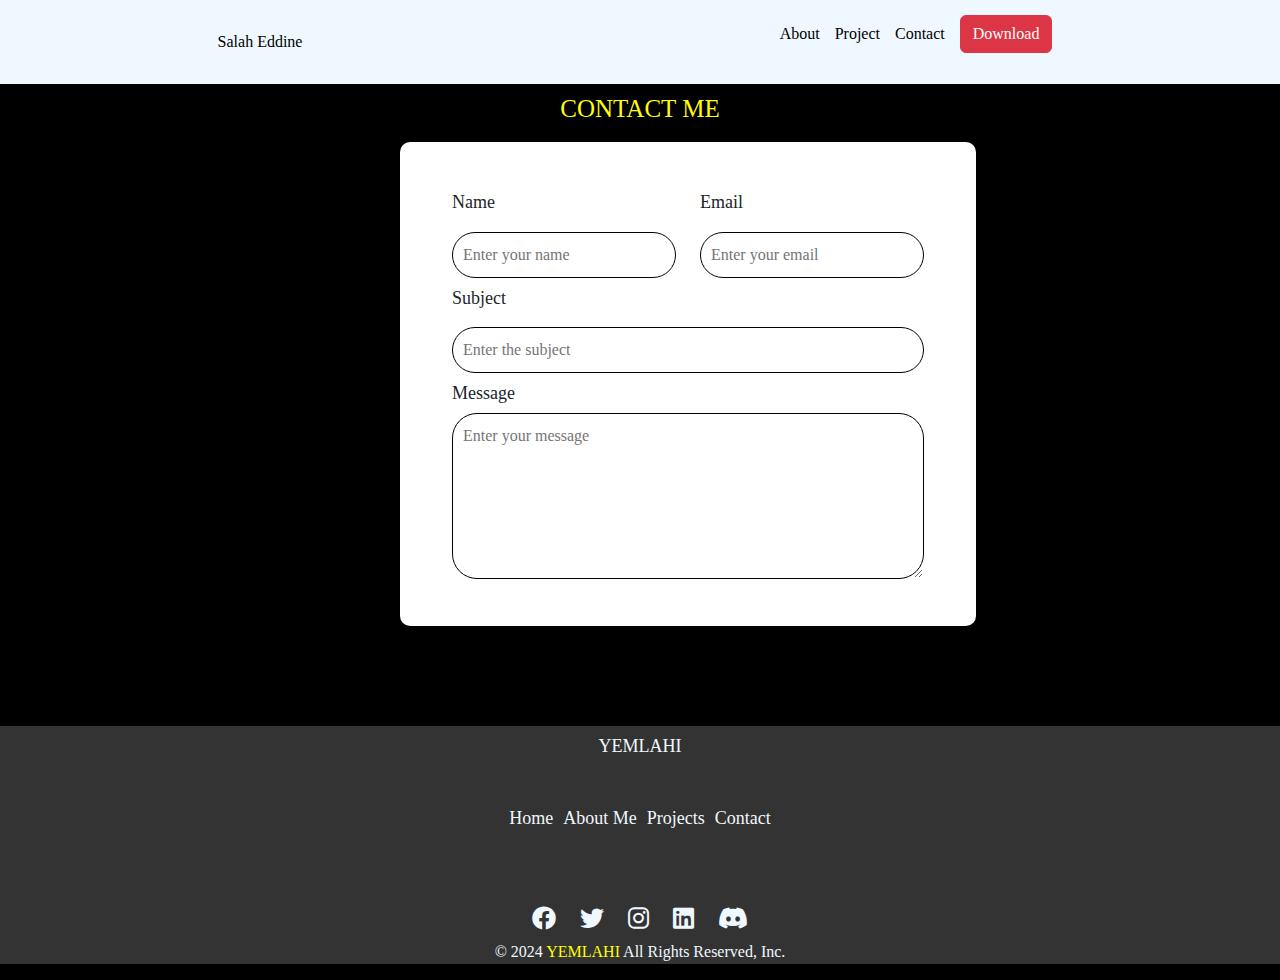
<file: contact.html>
<!DOCTYPE html>
<html lang="en">
<head>
    <meta charset="UTF-8">
    <meta name="viewport" content="width=device-width, initial-scale=1.0">
    <title>Document</title>
    <link rel="stylesheet" href="assets/css/contact.css">
    <!-- <link rel="stylesheet" href="assets/css/styles.css"> -->
    <link href="https://cdn.jsdelivr.net/npm/bootstrap@5.3.0/dist/css/bootstrap.min.css" rel="stylesheet">
    <link rel="stylesheet" href="https://cdnjs.cloudflare.com/ajax/libs/font-awesome/6.0.0-beta3/css/all.min.css">
    <style>
        header{
            display: flex;
            justify-content:space-around;
            align-items: center;
            background-color: aliceblue;

        }
        nav{
            display: flex;
            align-items: center;
            padding: 15px 10px;
        }
        .nav-items{
            display: flex;
            justify-content:space-around;
            align-items: center;
            gap: 15px;
            color: black;   
        }
        .nav-items li{
            list-style: none;
        }
        .recentlypage a{
            text-decoration: none;
            color: black;
        }
        .download{
            background-color: brown;
            border: none;
            padding: 10px 20px;
            border-radius: 10px;
            font-weight: 600;
            color: white;
        }
        .logo a{
            text-decoration: none;
            color: black;
        }
        footer{
            text-align: center;
            background-color: #333;
        }
        #footerMenu{
            display: flex;
            justify-content: center;
            align-items: center;
            gap: 10px;
        }
        #footerMenu a{
            color: aliceblue;
            text-decoration: none;
            font-size:  18px;
        }
        footer div h3{
            color: aliceblue;
        }
        #rights p{
            color: aliceblue;
        }
        span{
            color: yellow;
        }
        .social-icons a{
            font-size: 24px;
            margin: 10px;
            color: aliceblue;
            text-decoration: none;
        }
        .social-icons a:hover{
            color: aqua;
            transition: 0.4s ease-in;
        }
    </style>
</head>
<body class="bg-black">
    <header>
        <div class="logo" class="recentlypage"> <a href="index.html">Salah Eddine</a></div>
        <nav>
            <ul class="nav-items">
                <li>About</li>
                <li>Project</li>
                <li class="recentlypage"><a href="contact.html" class="link">Contact</a></li>
                <li><input type="button" value="Download" class="btn btn-danger"></li>
            </ul>
        </nav>
    </header>
    <div class="container">
        <div class="row">
            <div class="col-sm-12">
                <h1 class="text-center" class="contactme">CONTACT ME</h1>
            </div>
        </div>
    </div>
    <section class="contactsection">
        <div class="container">
          <div class="row">
            <div class="col-sm-12 col-lg-6">
              <h3>Name</h3>
              <input type="text" placeholder="Enter your name">
            </div>
            <div class="col-sm-12 col-lg-6" class="email">
              <h3>Email</h3>
              <input type="text" placeholder="Enter your email">
            </div>
            <div class="col-sm-12">
              <h3>Subject</h3>
              <input type="text" placeholder="Enter the subject">
            </div>
            <div class="col-sm-12">
              <h3>Message</h3>
              <textarea placeholder="Enter your message" rows="6" style="width: 100%;"></textarea>
            </div>
          </div>
        </div>
      </section>
      <footer>
        <div>
            <h3>YEMLAHI</h3>
            <div id="footerMenu" class="my-5">
                <a href="home.html"><p>Home</p></a>
                <a href="aboutme.html"><p>About Me</p></a>
                <a href="projetcs.html"><p>Projects</p></a>
                <a href="contact.html"><p>Contact</p></a>
            </div>
            <div>
                <div class="social-icons">
                    <a href="https://www.facebook.com" target="_blank" class="fab fa-facebook"></a>
                    <a href="https://www.twitter.com" target="_blank" class="fab fa-twitter"></a>
                    <a href="https://www.instagram.com" target="_blank" class="fab fa-instagram"></a>
                    <a href="https://www.linkedin.com" target="_blank" class="fab fa-linkedin"></a>
                    <a href="https://discord.com" target="_blank" class="fab fa-discord"></a>
                </div>
            </div>
        </div>
        <div id="rights">
            <p>© 2024 <span>YEMLAHI</span> All Rights Reserved, Inc.</p>
        </div>
    </footer>
</body>
</html>
</file>
<file: assets/css/contact.css>
body{
    box-sizing: border-box;
    background-color: #0F0F0F;
    margin: 0;
    font-family:Georgia, 'Times New Roman', Times, serif !important ;
}
.container{
    padding-top: 10px;
}
.container h1{
    color: yellow;
    text-decoration: solid;
    font-size: 25px;
    padding-bottom: 10px;
}
.contactsection {
    background-color: white;
    padding: 40px;
    margin-left: 400px;
    width: 45%;
    box-shadow: 0px 0px 10px rgba(0, 0, 0, 0.1); 
    border-radius: 10PX;
    margin-bottom: 100px;
  }


  input[type="text"] {
    width: 100%;
    padding: 10px;
    margin: 10px 0;
    border: 1px solid #000000;
    border-radius: 50px;
  }
.email{
    padding-left: 100px;
  }
  textarea{
    width: 100%;
    padding: 10px;
    margin: 10px 0;
    border: 1px solid #000000;
    border-radius: 25px;
  }
  footer{
    padding-top: 10px;
  }
  h3{
    font-size: 18px !important ;
  }
</file>
<file: assets/css/styles.css>
body{
    box-sizing: border-box;
    background-color: #0F0F0F;
    margin: 0;
}
.link{
    text-decoration: none;
    color: #0F0F0F;
}
nav{
    display: flex;
    justify-content:space-around;
    align-items: center;
}
header{
    background-color: white;
}
.nav-items{
    display: flex;
    justify-content: space-between;
    align-items: center;
    color: #0F0F0F;
    list-style: none;
    gap: 20px;
    font-weight: 800;
}
.download{
    background-color: #C1121F;
    color: white;
    font-weight: 800;
    border: none;
    padding: 10px 20px;
    border-radius: 3px;
}
.logo a{
    text-decoration: none;
    font-size: 30px;
    color: #0F0F0F;
}
#premiersection{
    display: flex;
    justify-content: space-around;
    align-items: center;
}
#image img{
    width: 350px;
    height: 350px;
    border-radius: 50%;
    object-fit: cover;
    padding: 50px 100px;
}
#image img:hover {
    transform: scale(1.4);
}
#informations{
    padding: 100px 100px;
}
#paragrapheyellow{
    color: yellow;
    font-size: 30px;
}
#nom{
    color: red;
    padding-right: 350px;
    font-size: 55px;
}
p, h1{
    color: white;
    font-size: 30px;
}
#prenom{
    color: white;
    font-size: 55px;
}
.social-icons a {
    font-size: 32px; 
    margin: 0 10px;
    color: white;
    text-decoration: none; 
}
.social-icons a:hover {
    color: #007bff; /* Change la couleur au survol */
}
#workExperience h2{
    color: white;
    text-align: center;
    font-size: 35px;
}
.Experiences{
    display: flex;
    justify-content:center;
    align-items: center;
}
#firstExperience{
    padding-right: 370px;
}
#secondExperience{
    padding-left: 550px;
}
.bottonsExperience{
    width: 20px;
    height: 20px;
    border-radius: 50%;
    object-fit: cover;
    border-color: antiquewhite;
    border-style: dashed;
}
#firstBottom{
    background-color: #C1121F;
    align-items: center;
}
#secondBottom{
    background-color: green;
    align-items: center;
}
.Experiencedescription{
    padding-right: 150px;
}
.Experiencedescription h2{
    font-size: 35px;
    margin-bottom: 10px;
}
.Experiencedescription p{
    font-size: 20px;
    text-decoration: #333;
    margin-top: 10px;
}
#secondExperienceDescription{
    padding-left: 200px;
}
#aboutMe{
    display: flex;
    justify-content: center;
    align-items: center;
    padding-left: 450px;
}
#imageAboutMe img{
    width: 350px;
    height: 350px;
    border-radius: 50%;
}
#aboutMeDescription{
    padding-left: 100px;
    padding-right: 500px;
}
#paragrapheAboutMe{
    font-size: 20px;
}
#aboutMeDescription p{
    font-size: 15px;
}
#aboutMeDescription h2{
    color: antiquewhite;
    font-size: 22px;
}
input[type="range"]{
    width: 300px;
    height: 15px;
    color: yellow;
    cursor: not-allowed; /* Indique que l'élément est désactivé */
    border-radius: 50%;
}
h2{
    color: white;
    text-align: center;
    font-size: 35px;
}
#projects h2{
    color: white;
    text-align: center;
    font-size: 35px;
}
#projects .projet img{
    padding: 0px 500px 50px ;
    width: 650px;
    height: 350px;
}
#projects a img{
    width: 650px;
    height: 350px;
    padding-left: 500px;
}
#projects #more{
    padding-left: 1000px;
    text-decoration: none;
    color: white;
}
#projects #more p{
    padding-left: 1000px;
    text-decoration: none;
    color: white;
}
#projects{
    padding-bottom: 70px;
}
footer{
    background-color: #333;
}
footer div h3{
    padding-left: 700px;
    padding-top: 25px;
    font-size: 20px;
    color: white;
    text-decoration: solid;
}
#footerMenu{
    display: flex;
    justify-content:baseline ;
    padding-left: 600px;
}
#footerMenu a{
    text-decoration: none;
}
#footerMenu p{
    font-size: 17px;
    padding-right: 23px;
}
footer div .social-icons{
    padding-left: 620px;
    padding-top: 25px;
    padding-bottom: 10px;
}
footer div .social-icons a{
    font-size: 25px;
}
#rights{
    padding-top: 5px;
    border: #333 solid;
    background-color: #0F0F0F;
    text-align: center;
}
#rights p{
    font-size: 12px;
}
#rights p span{
    color: yellow;
}
.recentlypage{
    font-size: larger;
  }
</file>
